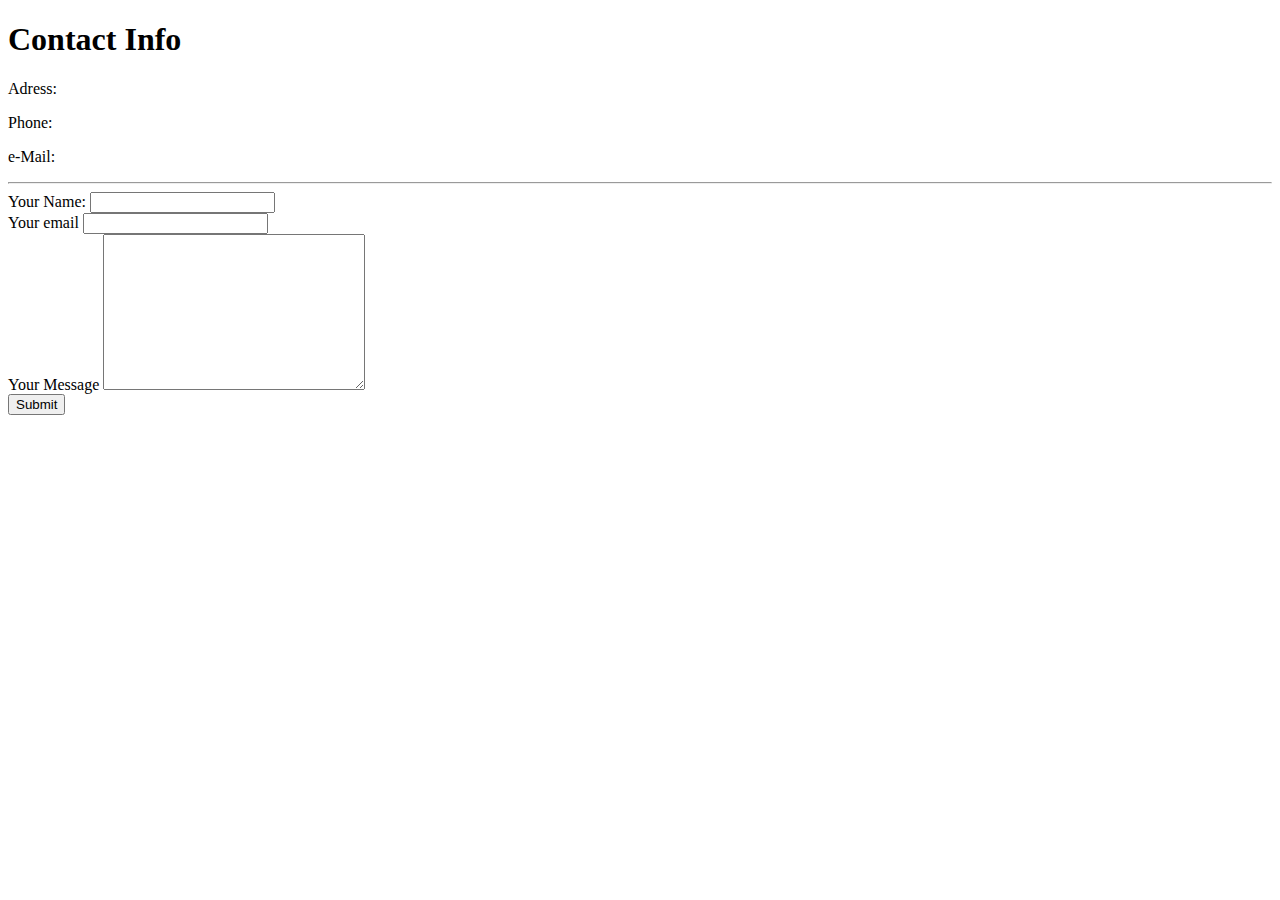
<file: Contact.html>
<!DOCTYPE html>
<html lang="en" dir="ltr">
  <head>
    <meta charset="utf-8">
    <title></title>
  </head>
  <body>
    <h1>Contact Info</h1>
    <p>Adress: </p>
    <p>Phone: </p>
    <p>e-Mail: </p>
    <hr>
    <form class="" action="mailto:george@mail.com" method="post" enctype="text/plain">
      <label>Your Name: </label>
      <input type="text" name="yourName" value=""><br>
      <label>Your email</label>
      <input type="email" name="yourEmail" value=""><br>
      <label>Your Message</label>
      <textarea name="name" rows="10" cols="30"></textarea><br>
      <input type="submit">
    </form>
  </body>
</html>
</file>
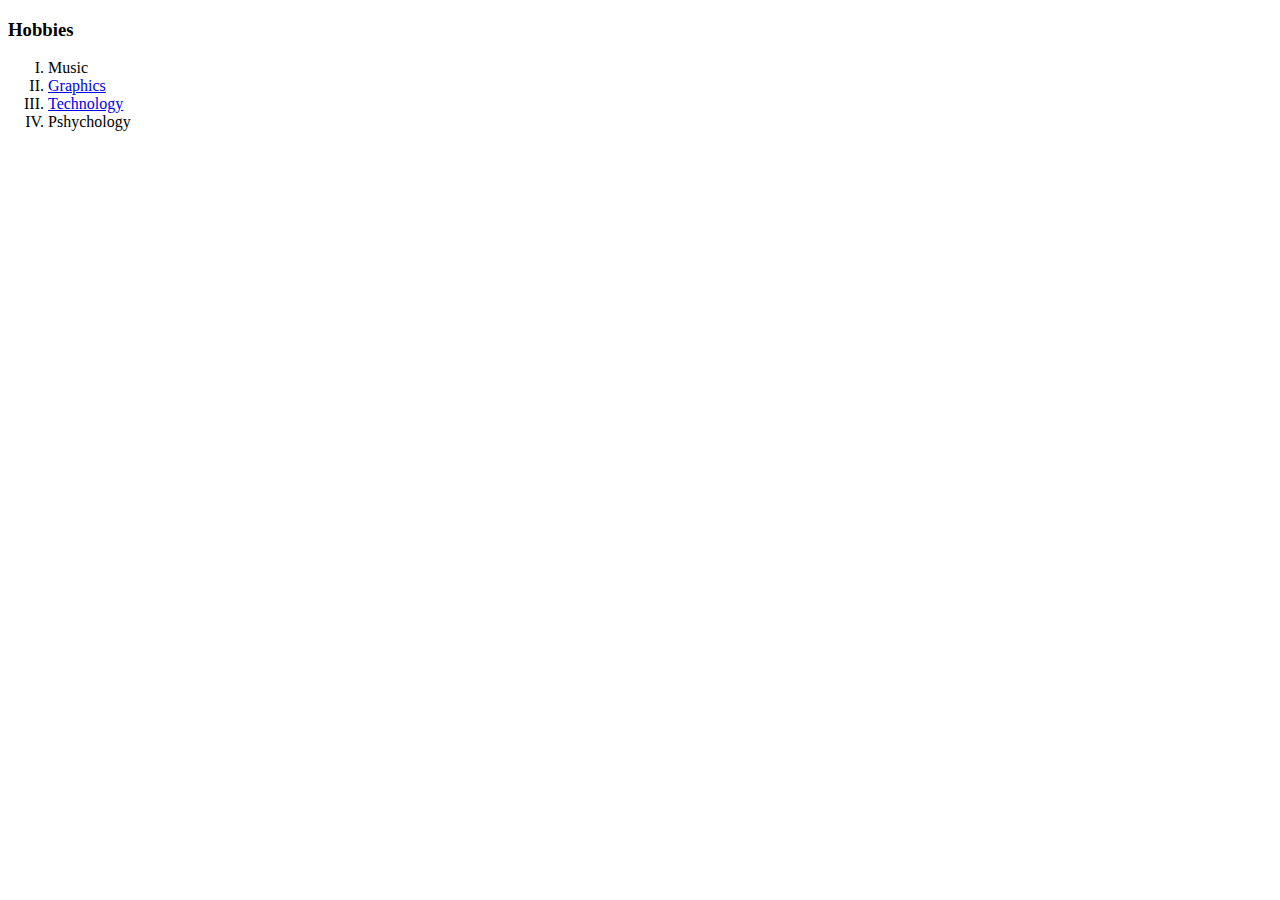
<file: Hobbies.html>
<!DOCTYPE html>
<html lang="en" dir="ltr">

<head>
  <meta charset="utf-8">
  <title></title>
</head>

<body>
  <h3>Hobbies</h3>

  <ol type="I">
    <li>Music</li>
    <li><a href="https://www.behance.net/georgeianosi" target="_blank">Graphics</a></li>
    <li><a href="https://www.youtube.com/watch?v=vyBTRDaxVxs" target="_blank">Technology</a></li>
    <li>Pshychology</li>
  </ol>
</body>

</html>
</file>
